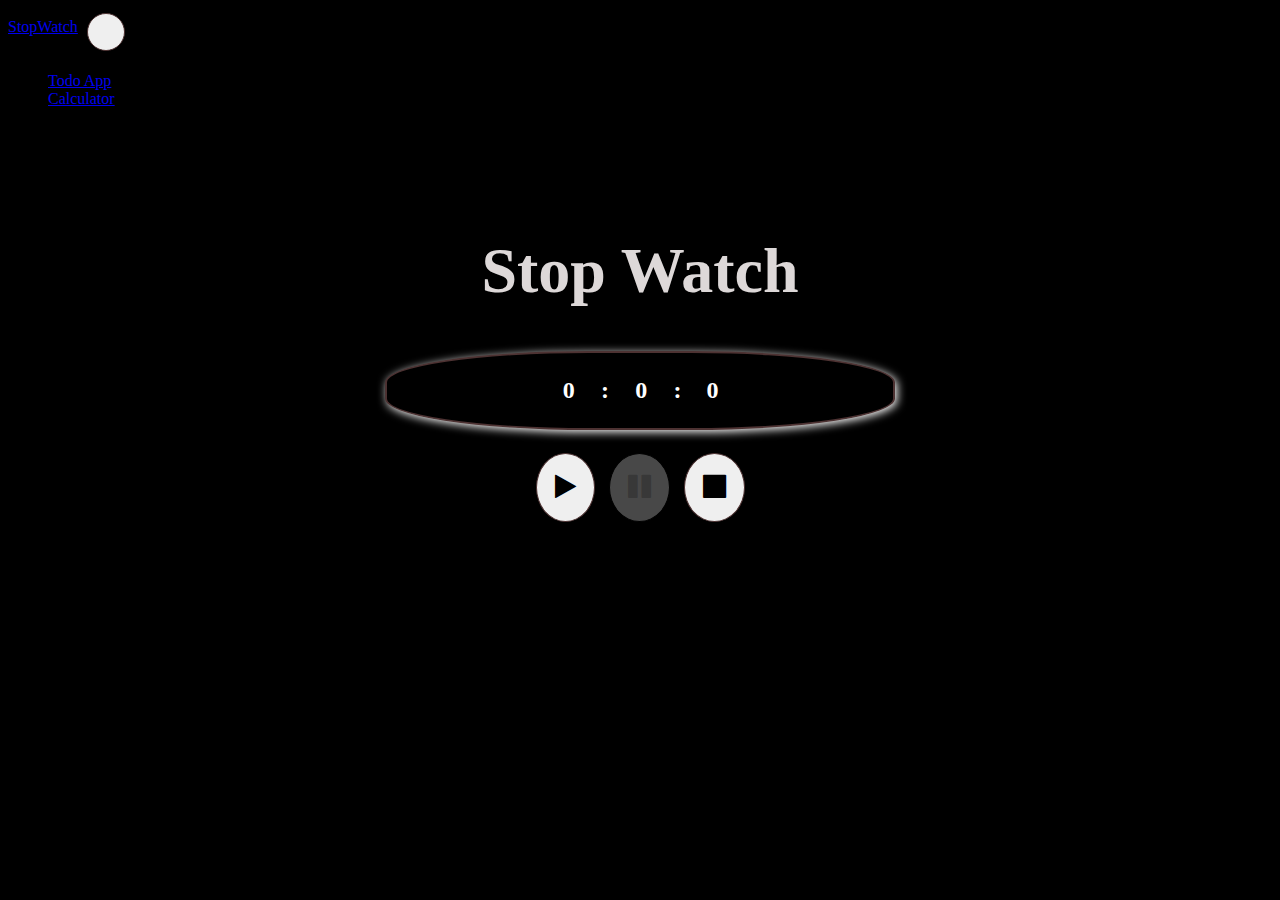
<file: public/index.html>
<!DOCTYPE html>
<html lang="en">
<head>
    <meta charset="UTF-8">
    <meta name="viewport" content="width=device-width, initial-scale=1.0">
    <link rel="stylesheet" href="https://stackpath.bootstrapcdn.com/bootstrap/4.5.0/css/bootstrap.min.css" integrity="sha384-9aIt2nRpC12Uk9gS9baDl411NQApFmC26EwAOH8WgZl5MYYxFfc+NcPb1dKGj7Sk" crossorigin="anonymous">
    <link rel="stylesheet" href="https://cdnjs.cloudflare.com/ajax/libs/font-awesome/4.7.0/css/font-awesome.min.css">
    <link rel="stylesheet" href="style.css">
    <title>Stopwatch</title>
</head>
<body>
    <nav class="navbar navbar-expand-lg navbar-light bg-light">
        <a class="navbar-brand " href="#">StopWatch</a>
        <button class="navbar-toggler" type="button" data-toggle="collapse" data-target="#navbarText" aria-controls="navbarText" aria-expanded="false" aria-label="Toggle navigation">
          <span class="navbar-toggler-icon"></span>
        </button>
            <div class="collapse navbar-collapse" id="navbarText">
          <ul class="navbar-nav mr-auto">
            <li class="nav-item">
              <a class="nav-link" href="https://todo-adil.web.app/">Todo App<span class="sr-only">(current)</span></a>
            </li>
            <li class="nav-item">
              <a class="nav-link" href="https://calculator-9ef67.web.app/">Calculator</a>
            </li>
                 </ul>
         
        </div>
      </nav>
    <div class="main">
        <h1>Stop Watch</h1>
        <div class="timer">
        <h2>
        <span  id="min" >0</span> :
        <span  id="sec" >0</span> :
        <span class="span3" > <p class="mmsec"  id="msec" >0</p> </span> 
        </h2>
    </div>
        <br>
        <button onclick="start()" id="start" ><i class="fa fa-play"></i></button>
        <button onclick="stop()" class="not" id="stop" disabled><i class="fa fa-pause"></i> </button>
        <button onclick="reset()"><i class="fa fa-stop"></i></button>
    </div>
</body>
<script src="https://code.jquery.com/jquery-3.5.1.slim.min.js" integrity="sha384-DfXdz2htPH0lsSSs5nCTpuj/zy4C+OGpamoFVy38MVBnE+IbbVYUew+OrCXaRkfj" crossorigin="anonymous"></script>
<script src="https://cdn.jsdelivr.net/npm/popper.js@1.16.0/dist/umd/popper.min.js" integrity="sha384-Q6E9RHvbIyZFJoft+2mJbHaEWldlvI9IOYy5n3zV9zzTtmI3UksdQRVvoxMfooAo" crossorigin="anonymous"></script>
<script src="https://stackpath.bootstrapcdn.com/bootstrap/4.5.0/js/bootstrap.min.js" integrity="sha384-OgVRvuATP1z7JjHLkuOU7Xw704+h835Lr+6QL9UvYjZE3Ipu6Tp75j7Bh/kR0JKI" crossorigin="anonymous"></script>
<script src="app.js"></script>
</html>
</file>
<file: public/style.css>
body{
    background-color: black;
}
.main{
    margin-top: 10% !important;
    margin:  0 auto;
    text-align: center;
    border-radius: 50%;
    height: 500px;
}
h1{
    color: rgb(221, 216, 216);
    font-size: 400%;
}
.timer{
    border: 2px solid rgb(77, 50, 50);   
    color: rgb(255, 255, 255);
    margin: 0 auto;
    width: 40%;
    background-color: rgb(0, 0, 0);
    border-radius: 40%;
    box-shadow: 2px 2px 10px rgb(255, 255, 255); 
}
h2{
    margin: 0 auto;
}
h2 > span{
    padding: 4%;
}
.span3{
    width: 0px !important;
    padding: 0px;
}
.mmsec{
    display: inline-block;
    width: 50px;
}
button{
    font-size: 27px;
    outline: none;
    border-radius: 50%;
    border: 0px;
    padding: 18px;
    margin: 5px;    
    border: 1px solid rgb(77, 50, 50);
    cursor: pointer;
}
button:hover{
    background-color: black;
    border: 1px solid rgb(255, 255, 255);
}
button:hover > i{
    color: rgb(255, 255, 255);
}

.not{
    cursor: not-allowed !important;
    border: 1px solid black !important;
}
.allow{
    cursor: pointer;
}
@media screen and (max-width: 550px){
    .timer{
        width: 90% !important;
    }
    h1{
        font-size: 45px;
        margin-bottom: 30px;
    }
}
</file>
